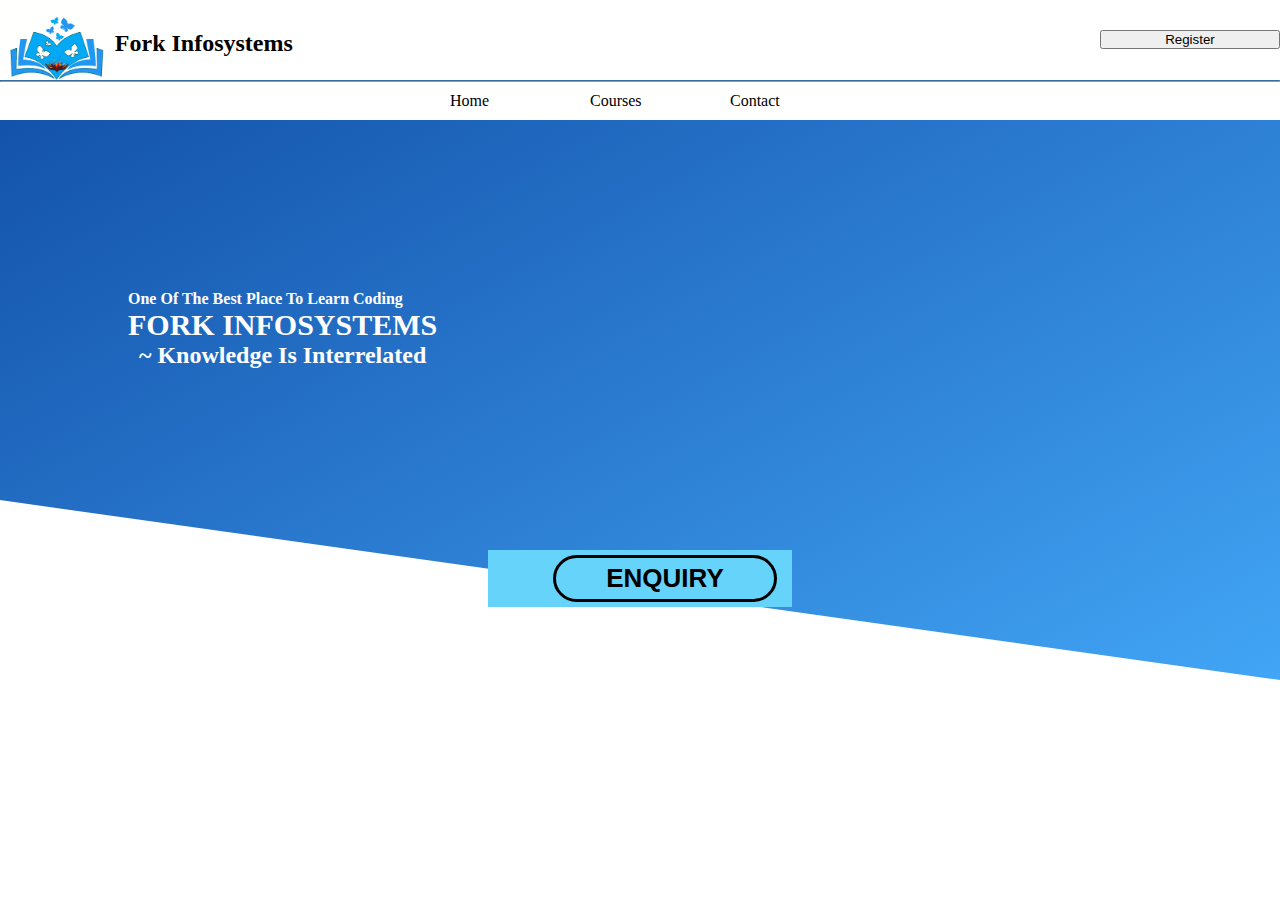
<file: Home.html>
<!DOCTYPE html>
<html lang="en">
<head>
    <meta charset="UTF-8">
    <meta http-equiv="X-UA-Compatible" content="IE=edge">
    <meta name="viewport" content="width=device-width, initial-scale=1.0">
    <title>Fork Infosystems</title>

    <link rel="stylesheet" href="https://cdn.jsdelivr.net/npm/bootstrap@4.6.0/dist/css/bootstrap.min.css" integrity="sha384-B0vP5xmATw1+K9KRQjQERJvTumQW0nPEzvF6L/Z6nronJ3oUOFUFpCjEUQouq2+l" crossorigin="anonymous">
    <script src="https://code.jquery.com/jquery-3.5.1.slim.min.js" integrity="sha384-DfXdz2htPH0lsSSs5nCTpuj/zy4C+OGpamoFVy38MVBnE+IbbVYUew+OrCXaRkfj" crossorigin="anonymous"></script>
    <script src="https://cdn.jsdelivr.net/npm/bootstrap@4.6.0/dist/js/bootstrap.bundle.min.js" integrity="sha384-Piv4xVNRyMGpqkS2by6br4gNJ7DXjqk09RmUpJ8jgGtD7zP9yug3goQfGII0yAns" crossorigin="anonymous"></script>

    <link rel="stylesheet" href="CSS/Home.css">
    <link rel="stylesheet" href="CSS/button.css">
</head>
<body>
    <header class="container">
        <section>
            <img src="Images/MainLogo-Cropped.png" alt="">
            <h2>Fork Infosystems</h2>
        </section>
            <!--<h4>Mobile No :- 7972906088</h4>
            <h4>Mail :- Jayramp141@gmail.com</h4>-->
            <button type="button" class="btn btn-primary">Register</button>
    </header>
    <hr>
    <nav>
        <ul>
            <li>Home</li>
            <li>Courses</li>
            <li>Contact</li>
        </ul>
    </nav>
    <section class="slider">
       <div class="hero">

       </div>
       <section class="banner">
           <div>
            <h4>One Of The Best Place To Learn Coding</h4>
            <h1>FORK INFOSYSTEMS</h1>
            <h2>~ Knowledge Is Interrelated</h2>
           </div>
       </section>
       <div class="btnBg">
        <button class="grow_spin">ENQUIRY</button>
       </div>
    </section>
    <main></main>
    <footer></footer>
</body>
</html>
</file>
<file: CSS/Home.css>
* {
  padding: 0;
  margin: 0;
}
@media only screen and (max-width: 600px) {
  header img {
    max-height: 40px;
  }
  header {
    text-align: center;
    display: block;
    align-items: center;
    width: 100%;
    display: block;
    margin: auto;
    justify-content: center;
  }
  .grow_spin {
    font-size: 12px;
    width: fit-content;
    margin-left: 95px;
    padding: 5px 50px;
    background: #66d3fa;
    font-weight: 700;
    color: rgb(0, 0, 0);
    border: 3px SOLID rgb(0, 0, 0);
    border-radius: 5%;
    position: relative;
    z-index: 1;
    overflow: hidden;
    border-radius: 40px;
  }
  .container {
    width: 100%;
    display: block;
    align-items: center;
    justify-content: center;
  }
  .container h2 {
    text-align: center;
    margin: auto;
    font-size: 30px;
    justify-content: center;
  }

  .banner div {
    position: relative;
    text-align: center;
    align-items: center;
    display: block;
    justify-content: center;
  }
  .col-xl-12 {
    margin-top: 35dp;
  }
  .banner {
    min-width: 80%;
    min-height: 400px;
    padding-top: 30px;
    display: flex;
    justify-content: space-between;
    align-items: center;
  }

  .banner h1 {
    font-size: 10px;
  }
  .banner h2 {
    text-align: center;
    margin-bottom: 40px;
  }

  .banner img {
    visibility: hidden;
    display: none;
  }
}
header {
  display: flex;
  justify-content: space-between;
  align-items: center;
}
header img {
  max-height: 80px;
}
header section {
  display: flex;
}
header section h2 {
  padding-top: 30px;
}
header button {
  max-height: 50px;
  min-width: 180px;
}

/* Nav CSS */

nav ul {
  list-style-type: none;
  display: flex;
  justify-content: center;
}
nav ul li {
  width: 100px;
  display: inline-block;
  padding: 10px;
  margin: 0px 10px;
}

/* Slider/Banner CSS*/
.slider {
  color: #fff;
  min-height: 80vh;
  width: 100%;
  overflow: hidden;
  position: relative;
  display: flex;
  flex-direction: column;
  align-items: center;
}
.banner img {
  filter: drop-shadow(10px 10px 20px rgb(63, 62, 62));
  height: 350px;
}
.hero {
  position: absolute;
  background-color: #1976d2;
  background: linear-gradient(145deg, #0d47a1, #42a5f5);
  color: #fff;
  width: 100%;
  min-height: 480px;
  height: 70vh;
  max-height: 560px;
  box-sizing: border-box;
  padding: 48px 48px 32px;
  overflow: hidden;
  transform: skewY(8deg);
  transform-origin: 100%;
  z-index: -1;
}
.banner {
  min-width: 80%;
  min-height: 400px;
  padding-top: 30px;
  display: flex;
  justify-content: space-between;
  align-items: center;
}
.banner h1 {
  font-size: 30px;
}
.banner h2 {
  text-align: center;
  margin-bottom: 40px;
}

/**/

.single_course {
  border: 1px solid rgb(232, 232, 232);
  padding: 38px 30px;
  position: relative;
  margin-bottom: 30px;
  z-index: 0;
}
.single_course::before {
  position: absolute;
  background: rgb(94, 195, 253);
  bottom: 0px;
  left: 0px;
  width: 100%;
  height: 100%;
  content: "";
  transform-origin: center bottom;
  transition: all 0.3s ease 0s;
  opacity: 0;
  z-index: -1;
}
.single_course:hover::before {
  transform-origin: center top;
  opacity: 1;
}

hr {
  border-color: #55aaf0;
}
main {
  margin-top: -80px;
}
.single_course div i {
  color: #55aaf0;
  height: 80px;
  width: 80px;
}
.single_course:hover .fas,
.single_course:hover {
  color: white;
}
</file>
<file: CSS/button.css>
.grow_spin {
  font-size: 26px;
  width: fit-content;
  margin-left: 50px;
  padding: 5px 50px;
  background: #66d3fa;
  font-weight: 700;
  color: rgb(0, 0, 0);
  border: 3px SOLID rgb(0, 0, 0);
  border-radius: 5%;
  position: relative;
  z-index: 1;
  overflow: hidden;
  border-radius: 40px;
}
.grow_spin:hover {
  color: #070707;
  border: 3px solid rgb(0, 0, 0);
}
.grow_spin::after {
  content: "";
  background: white;
  position: absolute;
  z-index: -1;
  padding: 0.85em 0.75em;
  display: block;
}
.grow_spin::after {
  transition: all 0.3s ease;
}
.grow_spin:hover::after {
  transition: all 0.3s ease-out;
}
.grow_spin::after {
  transition: all 0.3s ease;
}
.grow_spin:hover::after {
  transition: all 0.3s ease-out;
}
.grow_spin::after {
  left: 0;
  right: 0;
  top: 0;
  bottom: 0;
  transform: scale(0, 0) rotate(-180deg);
}
.grow_spin:hover::after {
  transform: scale(1, 1) rotate(0deg);
}
.btnBg {
  background-color: white;
  padding: 5px 15px;
  background-color: #66d3fa;
}
</file>
